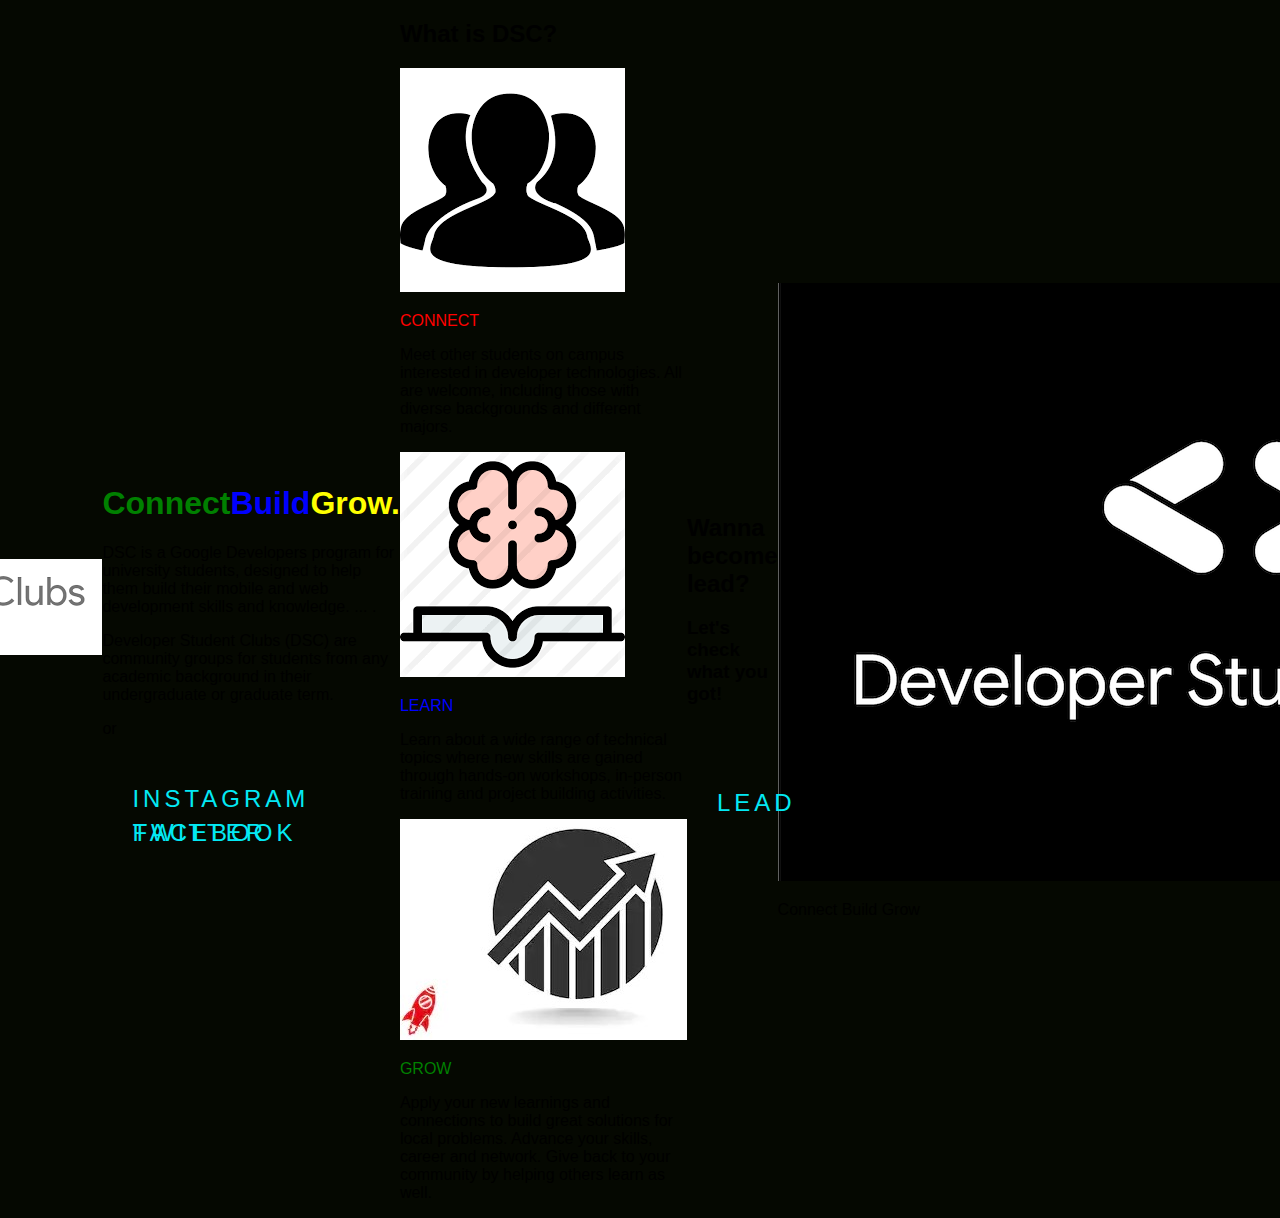
<file: index.html>
<!DOCTYPE html>
<html>

<head>
  <meta charset="utf-8">
  <title>DSC</title>
  <link rel="stylesheet" href="stylesheet.css">
  <link rel="stylesheet" href="//maxcdn.bootstrapcdn.com/font-awesome/4.3.0/css/font-awesome.min.css">
</head>

<body>
  <header>
    <div class="container">
      <div class="header-left">
        <img class="logo" src="download.png">
      </div>
      <div class="header-right">
        <a href="https://developers.google.com/community/dsc" class="login">Explore</a>
      </div>
    </div>
  </header>
  <div class="top-wrapper">
    <div class="container">
      <h1><span style="color: green;">Connect</span><span style="color:blue">Build</span><span
          style="color: yellow;">Grow.</span></h1>
      <p>DSC is a Google Developers program for university students, designed to help them build their mobile and web
        development skills and knowledge. ... .</p>
      <p>Developer Student Clubs (DSC) are community groups for students from any academic background in their
        undergraduate or graduate term.</p>
      <div class="btn-wrapper">
        <a href="https://www.picuki.com/profile/dsc.charusat" class="btn signup">Instagram</a>
        <p>or</p>
        <a href="https://www.facebook.com/dsccharusat/" class="btn facebook"><span
            class="fa fa-facebook"></span>Facebook</a>
        <a href="https://twitter.com/dsc_charusat?lang=en" class="btn twitter"><span
            class="fa fa-twitter"></span>Twitter</a>
      </div>
    </div>
  </div>
  <div class="lesson-wrapper">
    <div class="container">
      <div class="heading">
        <h2>What is DSC?</h2>
      </div>
      <div class="lessons">
        <div class="lesson">
          <div class="lesson-icon">
            <img src="contact_image.png">

          </div>
          <p style="color: red;">CONNECT</p>
          <p class="txt-contents">Meet other students on campus interested in developer technologies. All are welcome,
            including those with diverse backgrounds and different majors.</p>
        </div>
        <div class="lesson">
          <div class="lesson-icon">
            <img src="learn.png">

          </div>
          <p style="color: blue;">LEARN</p>
          <p class="txt-contents">Learn about a wide range of technical topics where new skills are gained through
            hands-on workshops, in-person training and project building activities.</p>
        </div>
        <div class="lesson">
          <div class="lesson-icon">
            <img src="growfinal.jpg">

          </div>
          <p style="color: green;">GROW</p>
          <p class="txt-contents">Apply your new learnings and connections to build great solutions for local problems.
            Advance your skills, career and network. Give back to your community by helping others learn as well.</p>
        </div>
        <!-- <div class="lesson">
            <div class="lesson-icon">
              <img src="https://prog-8.com/images/html/advanced/php.png">
              <p>PHP</p>
            </div>
            <p class="txt-contents">An open source scripting language that can be embedded into HTML, and well suited for web development.</p>
          </div> -->
      </div>
    </div>
  </div>
  <div class="message-wrapper">
    <div class="container">
      <div class="heading">
        <h2>Wanna become lead?</h2>
        <h3>Let's check what you got!</h3>
      </div>
      <span class="btn message"> <a href="https://developers.google.com/community/dsc/leads">Lead</a></span>
    </div>
  </div>
  <footer>
    <div class="container">
      <img src="footer_image.png">
      <p>Connect Build Grow</p>
    </div>
  </footer>
</body>

</html>
</file>
<file: stylesheet.css>
body{
    margin: 0;
    padding:0;
    display: flex;
    justify-content: center;
    align-items: center;
    min-height: 100vh;
    background: #050801;
    font-family: 'Poppins', sans-serif;
}
.countdown{
    position: relative;
    width: 400px;
    height: 400px;
    transform-style: preserve-3d;
    perspective: 1000px;
}

.countdown:before{
    content: '';
    position: absolute;
    bottom: 0;
    left: 0;
    width: 100%;
    height: 10px;
    background: #fff;
    border-radius: 50%;
    filter: blur(20px);
    animation: shadow 1s linear ;
}
@keyframes shadow{
    0%{
        transform: scale(0.5);
    }
    50%{
        transform: scale(1);
    }
}
.countdown .number{
    position: absolute;
    top: 0;
    left: 0;
    right: 0;
    bottom: 0;
    display: flex;
    justify-content: center;
    align-items: center;
    transform: rotateY(270deg);
    animation: animate 10s linear infinite;
}
.countdown .number:nth-child(1){
    animation-delay: 0s;
}
.countdown .number:nth-child(2){
    animation-delay: 1s;
}
.countdown .number:nth-child(3){
    animation-delay: 2s;
}
.countdown .number:nth-child(4){
    animation-delay: 3s;
}
.countdown .number:nth-child(5){
    animation-delay: 4s;
}
.countdown .number:nth-child(6){
    animation-delay: 5s;
}
.countdown .number:nth-child(7){
    animation-delay: 6s;
}
.countdown .number:nth-child(8){
    animation-delay: 7s;
}
.countdown .number:nth-child(9){
    animation-delay: 8s;
}

.countdown .number h2{
    margin: 0;
    padding: 0;
    font-size: 20em;
    color: #fff;
}
@keyframes animate{
    0%{
        transform: rotateY(90deg);
    }
    10%, 100%{
        transform: rotateY(-90deg);
    }
}

/* Button Code*/
a{
   position: absolute;
   margin-top: 40px;
   display: inline-block;
   padding:25px 30px;
   margin: 40px 0;
   color: #03e9f4;
   font-size: 24px;
   text-decoration: none;
   text-transform: uppercase;
   overflow: hidden;
   transition:0.5s;
   letter-spacing: 4px;
   
}

a:hover{
background: #03e9f4;
color:#050801;
box-shadow: 0 0 5px #03e9f4,
0 0 25px #03e9f4,
0 0 50px #03e9f4,
0 0 200px #03e9f4;
}

a span{
position: absolute;
display: block;
}

a span:nth-child(1){
top:0;
left:-100%;
width:100%;
height:2px;
background:linear-gradient(90deg, transparent, #03e9f4);
animation: animate1 1s linear infinite;
}

@keyframes animate1
{
0%
{
left: -100%;
}

50%, 100%
{
left: 100%;

}
}


a span:nth-child(2){
top:-100%;
right: 0;
width:2px;
height:100%;
background:linear-gradient(180deg, transparent, #03e9f4);
animation: animate2 1s linear infinite;
animation-delay: 0.25s;
}

@keyframes animate2{
    0%{
    top: -100%;
    }

    50%, 100%{
    top:100%;
    }
}

a span:nth-child(3){
bottom:0;
right: -100%;
width:100%;
height:2px;
background:linear-gradient(270deg, transparent, #03e9f4);
animation: animate3 1s linear infinite;
animation-delay: 0.5s;
}

@keyframes animate3{
    0%{
    right: -100%;
    }

    50%, 100%{
    right:100%;
    }
}
a span:nth-child(4){
bottom:-100%;
left: 0;
width:2px;
height:100%;
background:linear-gradient(360deg, transparent, #03e9f4);
animation: animate4 1s linear infinite;
animation-delay: 0.75s;
}

@keyframes animate4{
    0%{
    bottom: -100%;
    }

    50%, 100%{
    bottom:100%;
    }
}
</file>
